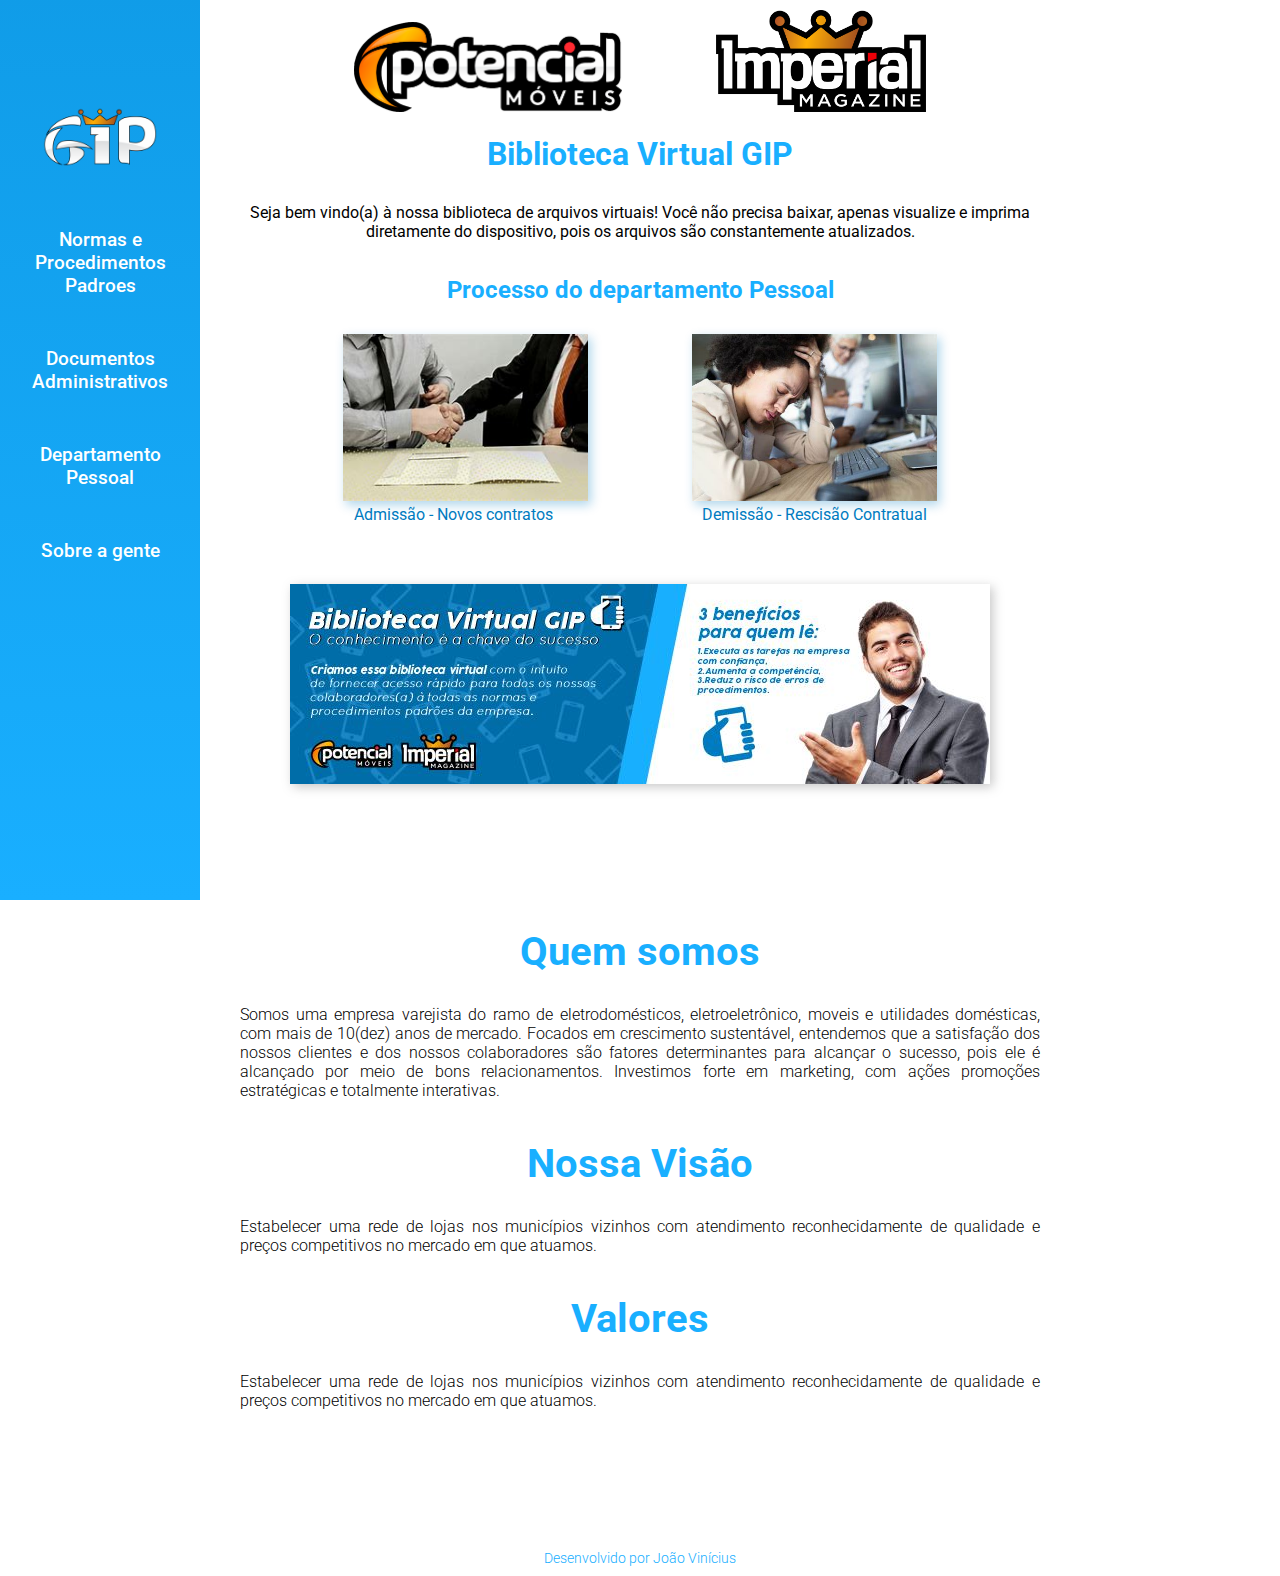
<file: index.html>
<!DOCTYPE html>
<html lang="pt-br">
  <head>
    <meta charset="UTF-8" />
    <meta http-equiv="X-UA-Compatible" content="IE=edge" />
    <meta name="viewport" content="width=device-width, initial-scale=1.0" />
    <title>Biblioteca Virtual GIP</title>
    <link rel="stylesheet" href="style.css" />
    <link rel="shortcut icon" href="./assets/favicon.ico" type="image/x-icon" />
  </head>
  <body>
    <nav class="menu">
      <a href="./index.html"
        ><img src="./assets/Logo_GIP.png" id="logogip" alt="Logo GIP"
      /></a>
      <ul>
        <li class="text-menu">
          <a href="./npp/npp.html">
            <p>Normas e Procedimentos Padroes</p>
          </a>
        </li>
        <li class="text-menu">
          <a href="./da/da.html">
            <p>Documentos Administrativos</p>
          </a>
        </li>
        <li class="text-menu">
          <a href="./dp/dp.html">
            <p>Departamento Pessoal</p>
          </a>
        </li>
        <li class="text-menu">
          <a href="#sobre">
            <p>Sobre a gente</p>
          </a>
        </li>
      </ul>
    </nav>
    <div class="content">
      <div class="logos">
        <img
          id="logopot"
          src="./assets/Logo-Potencial.png"
          alt="Logo Potencial"
        />
        <img
          id="logoimp"
          src="./assets/Logo_Imperial.png"
          alt="Logo Imperial"
        />
      </div>
      <h1 class="title">Biblioteca Virtual GIP</h1>
      <p>
        Seja bem vindo(a) à nossa biblioteca de arquivos virtuais! Você não
        precisa baixar, apenas visualize e imprima diretamente do dispositivo,
        pois os arquivos são constantemente atualizados.
      </p>
      <h2 class="title">Processo do departamento Pessoal</h2>

      <div class="grid">
        <img id="admissao" src="./assets/ADMISSÃO.png" alt="ADMISSÃO" />
        <img src="./assets/DEMISSÃO.jpg" alt="DEMISSÃO" />
      </div>

      <a
        href="https://drive.google.com/drive/folders/18Gt7SI3cTfM7PnLcw1QhNvoNBZacTeaR?usp=sharing"
        rel="external"
        target="external_blank"
        class="text-grid"
        id="admissao"
      >
        Admissão - Novos contratos
      </a>

      <a
        href="https://drive.google.com/drive/folders/1er49asn2UJdKp0XcOmO84KgenYpp8q9r?usp=sharing"
        rel="external"
        target="external_blank"
        class="text-grid"
        id="demissao"
      >
        Demissão - Rescisão Contratual
      </a>
      <div class="banner">
        <img
          src="./assets/painel fabio.jpg"
          alt="Banner Biblioteca Virtual GIP"
        />
      </div>
      <div id="sobre">
        <h1 class="title">Quem somos</h1>
        <p class="text">
          Somos uma empresa varejista do ramo de eletrodomésticos,
          eletroeletrônico, moveis e utilidades domésticas, com mais de 10(dez)
          anos de mercado. Focados em crescimento sustentável, entendemos que a
          satisfação dos nossos clientes e dos nossos colaboradores são fatores
          determinantes para alcançar o sucesso, pois ele é alcançado por meio
          de bons relacionamentos. Investimos forte em marketing, com ações
          promoções estratégicas e totalmente interativas.
        </p>

        <h1 class="title">Nossa Visão</h1>
        <p class="text">
          Estabelecer uma rede de lojas nos municípios vizinhos com atendimento
          reconhecidamente de qualidade e preços competitivos no mercado em que
          atuamos.
        </p>

        <h1 class="title">Valores</h1>
        <p class="text">
          Estabelecer uma rede de lojas nos municípios vizinhos com atendimento
          reconhecidamente de qualidade e preços competitivos no mercado em que
          atuamos.
        </p>
      </div>
    </div>
    <footer id="footer">
      <p>
        Desenvolvido por
        <a
          href="https://www.linkedin.com/in/joaovinicius-/"
          rel="external"
          target="_blank"
          >João Vinícius</a
        >
      </p>
    </footer>
  </body>
</html>
</file>
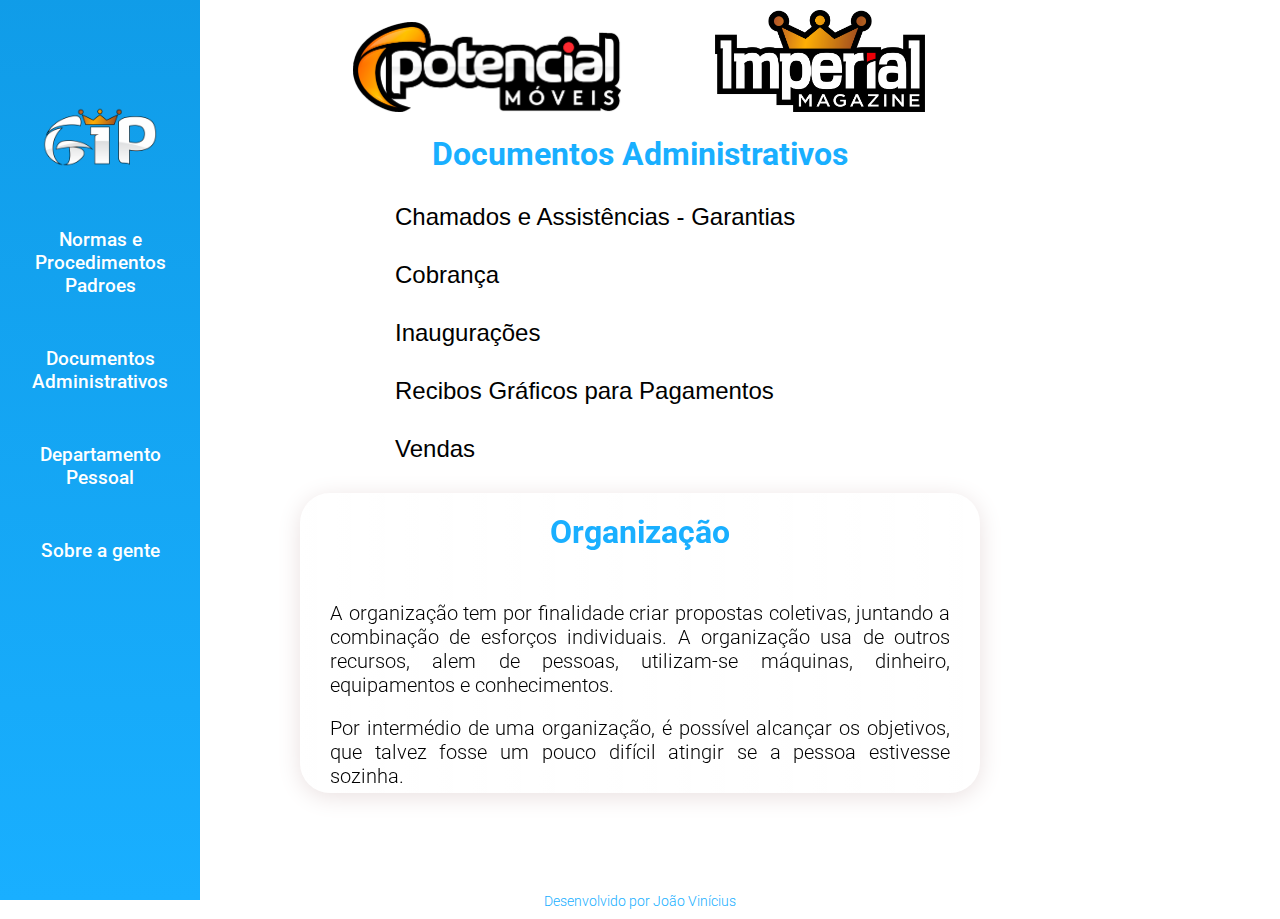
<file: da/da.html>
<!DOCTYPE html>
<html lang="pt-br">
  <head>
    <meta charset="UTF-8" />
    <meta http-equiv="X-UA-Compatible" content="IE=edge" />
    <meta name="viewport" content="width=device-width, initial-scale=1.0" />
    <title>Documentos Administrativos</title>
    <link rel="stylesheet" href="../style.css" />
    <link
      rel="shortcut icon"
      href="../assets/favicon.ico"
      type="image/x-icon"
    />
  </head>
  <body>
    <div class="menu">
      <a href="../index.html"
        ><img src="../assets/Logo_GIP.png" id="logogip" alt="Logo GIP"
      /></a>
      <ul>
        <li class="text-menu">
          <a href="../npp/npp.html">
            <p>Normas e Procedimentos Padroes</p>
          </a>
        </li>
        <li class="text-menu">
          <a href="./da.html">
            <p>Documentos Administrativos</p>
          </a>
        </li>
        <li class="text-menu">
          <a href="../dp/dp.html">
            <p>Departamento Pessoal</p>
          </a>
        </li>
        <li class="text-menu">
          <a href="../index.html">
            <p>Sobre a gente</p>
          </a>
        </li>
      </ul>
    </div>
    <div class="logos">
      <img
        id="logopot"
        src="../assets/Logo-Potencial.png"
        alt="Logo Potencial"
      />
      <img id="logoimp" src="../assets/Logo_Imperial.png" alt="Logo Imperial" />
    </div>

    <div class="content">
      <h1 class="title">Documentos Administrativos</h1>

      <div>
        <ul class="sub-menu">
          <li class="text-sub-menu">
            <a href="">Chamados e Assistências - Garantias</a>
          </li>
          <li class="text-sub-menu">
            <a href="">Cobrança</a>
          </li>
          <li class="text-sub-menu">
            <a href="">Inaugurações</a>
          </li>
          <li class="text-sub-menu">
            <a href="">Recibos Gráficos para Pagamentos</a>
          </li>
          <li class="text-sub-menu">
            <a href="">Vendas</a>
          </li>
        </ul>
        <div class="org">
          <h1>Organização</h1>
          <p class="text">
            A organização tem por finalidade criar propostas coletivas, juntando
            a combinação de esforços individuais. A organização usa de outros
            recursos, alem de pessoas, utilizam-se máquinas, dinheiro,
            equipamentos e conhecimentos.
          </p>
          <br />
          <p class="text">
            Por intermédio de uma organização, é possível alcançar os objetivos,
            que talvez fosse um pouco difícil atingir se a pessoa estivesse
            sozinha.
          </p>
        </div>
      </div>
    </div>

    <footer id="footer">
      <p>
        Desenvolvido por
        <a
          href="https://www.linkedin.com/in/joaovinicius-/"
          rel="external"
          target="_blank"
          >João Vinícius</a
        >
      </p>
    </footer>
  </body>
</html>
</file>
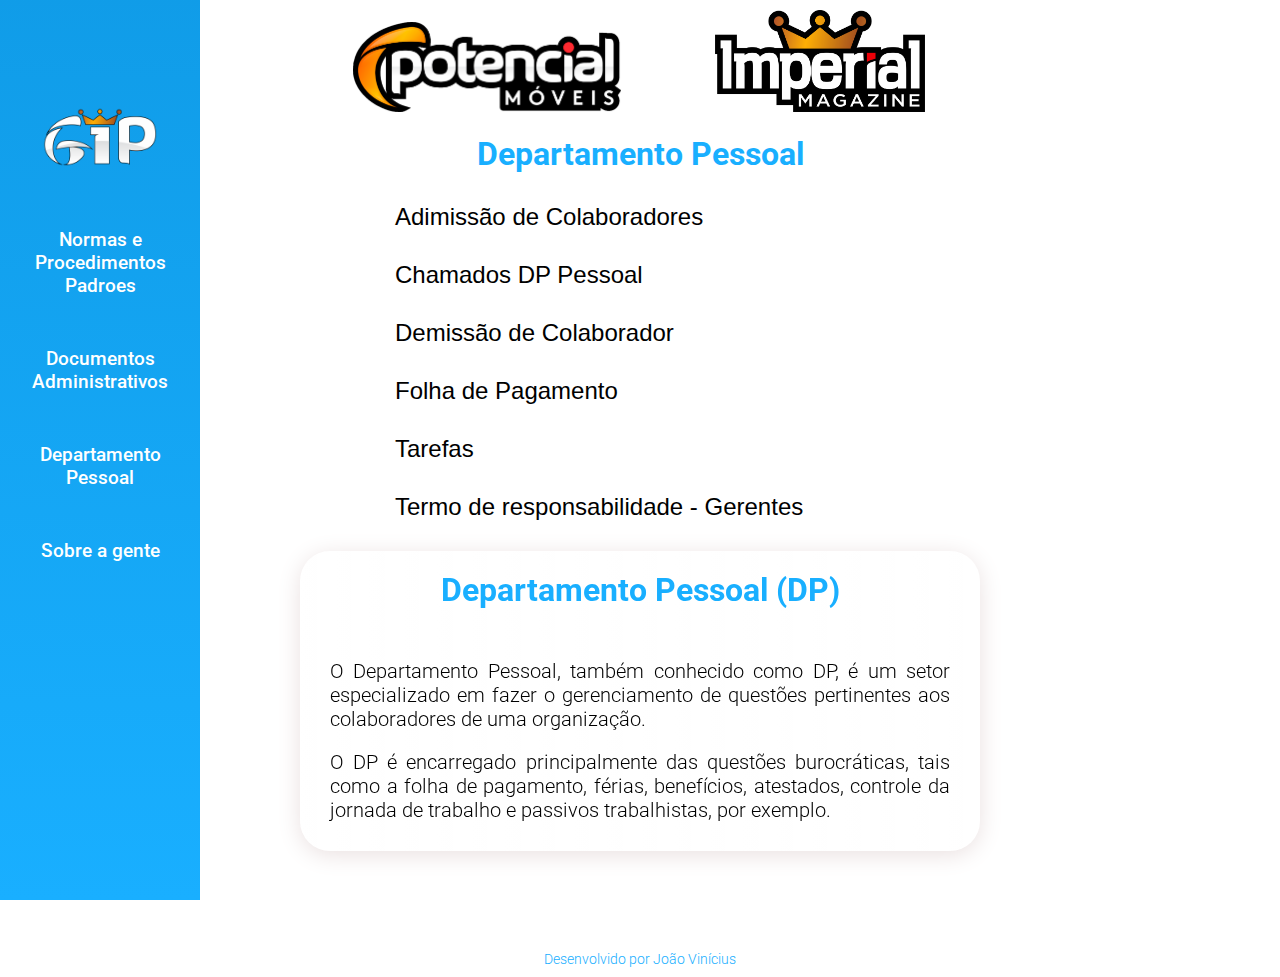
<file: dp/dp.html>
<!DOCTYPE html>
<html lang="pt-br">
  <head>
    <meta charset="UTF-8" />
    <meta http-equiv="X-UA-Compatible" content="IE=edge" />
    <meta name="viewport" content="width=device-width, initial-scale=1.0" />
    <title>Departamento Pessoal</title>
    <link rel="stylesheet" href="../style.css" />
    <link
      rel="shortcut icon"
      href="../assets/favicon.ico"
      type="image/x-icon"
    />
  </head>
  <body>
    <div class="menu">
      <a href="../index.html"
        ><img src="../assets/Logo_GIP.png" id="logogip" alt="Logo GIP"
      /></a>
      <ul>
        <li class="text-menu">
          <a href="../npp/npp.html">
            <p>Normas e Procedimentos Padroes</p>
          </a>
        </li>
        <li class="text-menu">
          <a href="../da/da.html">
            <p>Documentos Administrativos</p>
          </a>
        </li>
        <li class="text-menu">
          <a href="./dp.html">
            <p>Departamento Pessoal</p>
          </a>
        </li>
        <li class="text-menu">
          <a href="../index.html">
            <p>Sobre a gente</p>
          </a>
        </li>
      </ul>
    </div>
    <div class="logos">
      <img
        id="logopot"
        src="../assets/Logo-Potencial.png"
        alt="Logo Potencial"
      />
      <img id="logoimp" src="../assets/Logo_Imperial.png" alt="Logo Imperial" />
    </div>

    <div class="content">
      <h1 class="title">Departamento Pessoal</h1>

      <div>
        <ul class="sub-menu">
          <li class="text-sub-menu">
            <a href="">Adimissão de Colaboradores</a>
          </li>
          <li class="text-sub-menu">
            <a href="">Chamados DP Pessoal</a>
          </li>
          <li class="text-sub-menu">
            <a href="">Demissão de Colaborador</a>
          </li>
          <li class="text-sub-menu">
            <a href="">Folha de Pagamento</a>
          </li>
          <li class="text-sub-menu">
            <a href="">Tarefas</a>
          </li>
          <li class="text-sub-menu">
            <a href="">Termo de responsabilidade - Gerentes</a>
          </li>
        </ul>
        <div class="org">
          <h1>Departamento Pessoal (DP)</h1>
          <p class="text">
            O Departamento Pessoal, também conhecido como DP, é um setor
            especializado em fazer o gerenciamento de questões pertinentes aos
            colaboradores de uma organização.
          </p>
          <br />
          <p class="text">
            O DP é encarregado principalmente das questões burocráticas, tais
            como a folha de pagamento, férias, benefícios, atestados, controle
            da jornada de trabalho e passivos trabalhistas, por exemplo.
          </p>
        </div>
      </div>
    </div>
    <footer id="footer">
      <p>
        Desenvolvido por
        <a
          href="https://www.linkedin.com/in/joaovinicius-/"
          rel="external"
          target="_blank"
          >João Vinícius</a
        >
      </p>
    </footer>
  </body>
</html>
</file>
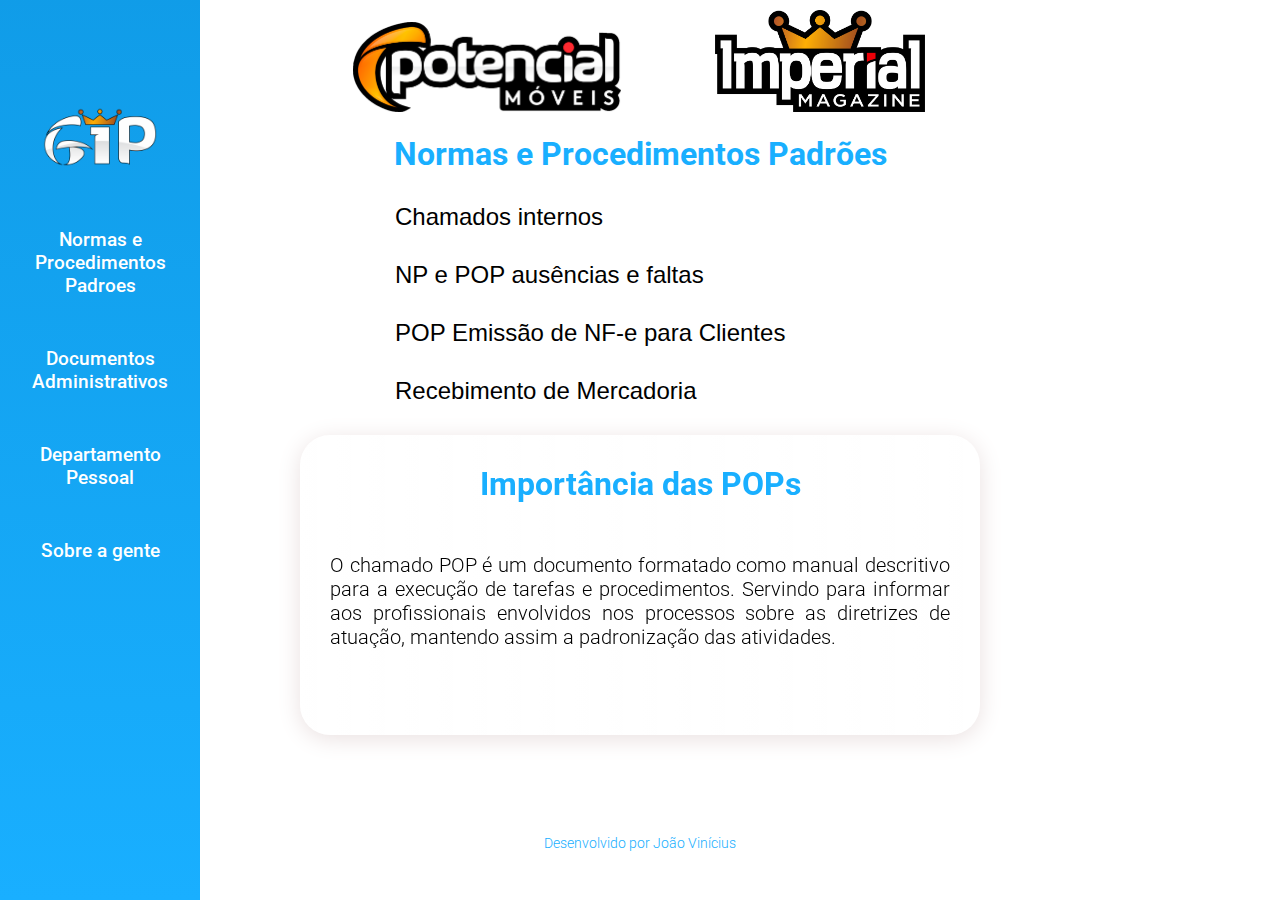
<file: npp/npp.html>
<!DOCTYPE html>
<html lang="pt-br">
  <head>
    <meta charset="UTF-8" />
    <meta http-equiv="X-UA-Compatible" content="IE=edge" />
    <meta name="viewport" content="width=device-width, initial-scale=1.0" />
    <title>NPP</title>
    <link rel="stylesheet" href="../style.css" />
    <link
      rel="shortcut icon"
      href="../assets/favicon.ico"
      type="image/x-icon"
    />
  </head>
  <body>
    <div class="menu">
      <a href="../index.html"
        ><img src="../assets/Logo_GIP.png" id="logogip" alt="Logo GIP"
      /></a>
      <ul>
        <li class="text-menu">
          <a href="./npp.html">
            <p>Normas e Procedimentos Padroes</p>
          </a>
        </li>
        <li class="text-menu">
          <a href="../da/da.html">
            <p>Documentos Administrativos</p>
          </a>
        </li>
        <li class="text-menu">
          <a href="../dp/dp.html">
            <p>Departamento Pessoal</p>
          </a>
        </li>
        <li class="text-menu">
          <a href="../index.html">
            <p>Sobre a gente</p>
          </a>
        </li>
      </ul>
    </div>

    <div class="logos">
      <img
        id="logopot"
        src="../assets/Logo-Potencial.png"
        alt="Logo Potencial"
      />
      <img id="logoimp" src="../assets/Logo_Imperial.png" alt="Logo Imperial" />
    </div>

    <div class="content">
      <h1 class="title">Normas e Procedimentos Padrões</h1>

      <div>
        <ul class="sub-menu">
          <li class="text-sub-menu">
            <a href="">Chamados internos</a>
          </li>
          <li class="text-sub-menu">
            <a href="">NP e POP ausências e faltas</a>
          </li>
          <li class="text-sub-menu">
            <a href="">POP Emissão de NF-e para Clientes</a>
          </li>
          <li class="text-sub-menu">
            <a href="">Recebimento de Mercadoria</a>
          </li>
        </ul>
      </div>
      <div class="pops">
        <h1>Importância das POPs</h1>
        <p class="text">
          O chamado POP é um documento formatado como manual descritivo para a
          execução de tarefas e procedimentos. Servindo para informar aos
          profissionais envolvidos nos processos sobre as diretrizes de atuação,
          mantendo assim a padronização das atividades.
        </p>
      </div>
    </div>
    <footer id="footer">
      <p>
        Desenvolvido por
        <a
          href="https://www.linkedin.com/in/joaovinicius-/"
          rel="external"
          target="_blank"
          >João Vinícius</a
        >
      </p>
    </footer>
  </body>
</html>
</file>
<file: style.css>
@import url('https://fonts.googleapis.com/css2?family=Roboto:wght@100;300;400;500;700;900&display=swap');

* {
  margin: 0;
  padding: 0;
  text-decoration: none;
  list-style: none;
}

html,
body {
  height: 100%;
  font-family: 'Roboto', sans-serif;
  scroll-behavior: smooth;
}

a:hover {
  font-weight: bold;
}

#logogip {
  width: 114px;
  margin: 80px 43px 30px;
}

.menu {
  position: fixed;
  float: left;
  width: 200px;
  height: 100%;
  background: linear-gradient(180deg, #007BBF -178.75%, #19AFFF 100%);
  color: #fff;
  z-index: 1;
}

.menu a,
a:active {
  color: #fff;
}

.sub-menu {
  text-align: left;
  margin-left: 155px;
  font: lighter 24px arial, helvetica, sans-serif;
}

.text-sub-menu a {
  color: #000;
  display: inline-block;
  margin-bottom: 30px;
}

.text-menu {
  margin: 0 25px 50px;
  font-style: normal;
  font-weight: 500;
  font-size: 19px;
  line-height: 23px;
  text-align: center;
}

.title {
  color: #19AFFF;
  margin: auto;
  margin-bottom: 30px;
}

.content {
  width: 800px;
  margin: auto;
  text-align: center;
  padding-bottom: 100px;
}

.content p {
  margin-bottom: 35px;
}

.logos {
  margin: 0 auto 30px;
  width: 575px;
  height: 100px;
  padding-top: 5px;
}

#logopot {
  width: 268px;
  padding-right: 90px;
}

#logoimp {
  padding-top: 5px;
  width: 210px;
}

.grid {
  margin: auto;
  width: 600px;
}

.grid img {
  width: 245px;
  box-shadow: 3px 4px 10px #007cbf50;
}

.grid img#admissao {
  margin: 0 100px 0 0;
}

.text-grid {
  margin: auto;
  display: inline-block;
}

.text-grid#admissao {
  margin-right: 90px;
}

.text-grid#demissao {
  margin-left: 55px;
}

a.text-grid {
  color: #007BBF;
}

a:active.text-grid {
  color: #19AFFF;
}

.banner {
  padding-top: 60px;
  padding-bottom: 40px;
  margin: auto;
}

.banner img {
  box-shadow: 3px 3px 10px rgba(187, 187, 187, 0.8);
}

.pops {
  margin: auto;
  width: 680px;
  height: 300px;
  background: linear-gradient(90deg, rgba(255, 255, 255, 0.1) 0%,
      rgba(255, 255, 255, 0.025) 100%);
  box-shadow: 0px 4px 24px -1px #E8DEDE;
  backdrop-filter: blur(10px);
  border-radius: 30px;
}

.pops h1 {
  color: #19AFFF;
  padding-top: 30px;
  margin-bottom: 50px;
}

.pops .text {
  width: 620px;
  /* height: 120px; */
  margin: auto;
  font-weight: 300;
  font-size: 20px;
  line-height: 24px;
  text-align: justify;
}

.org {
  margin: auto;
  width: 680px;
  height: 300px;
  background: linear-gradient(90deg, rgba(255, 255, 255, 0.1) 0%,
      rgba(255, 255, 255, 0.025) 100%);
  box-shadow: 0px 4px 24px -1px #E8DEDE;
  backdrop-filter: blur(10px);
  border-radius: 30px;

}

.org h1 {
  color: #19AFFF;
  padding-top: 20px;
  margin-bottom: 50px;
}

.org .text {
  width: 620px;
  /* height: 120px; */
  margin: auto;
  font-weight: 300;
  font-size: 20px;
  line-height: 24px;
  text-align: justify;
}

#sobre {
  margin-top: 100px;
}

#sobre h1 {
  font-size: 40px;
}

#sobre p {
  text-align: justify;
  margin-bottom: 40px;
  font-weight: 300;
}

#footer {
  font-weight: 300;
  color: #19AFFF;
  text-align: center;
  bottom: 0;
  padding-bottom: 10px;
  cursor: pointer;
  font-size: 14px;
}

#footer a {
  color: #19AFFF;
}

#footer a:active {
  font-weight: 400;
  color: #007BBF;
}
</file>
